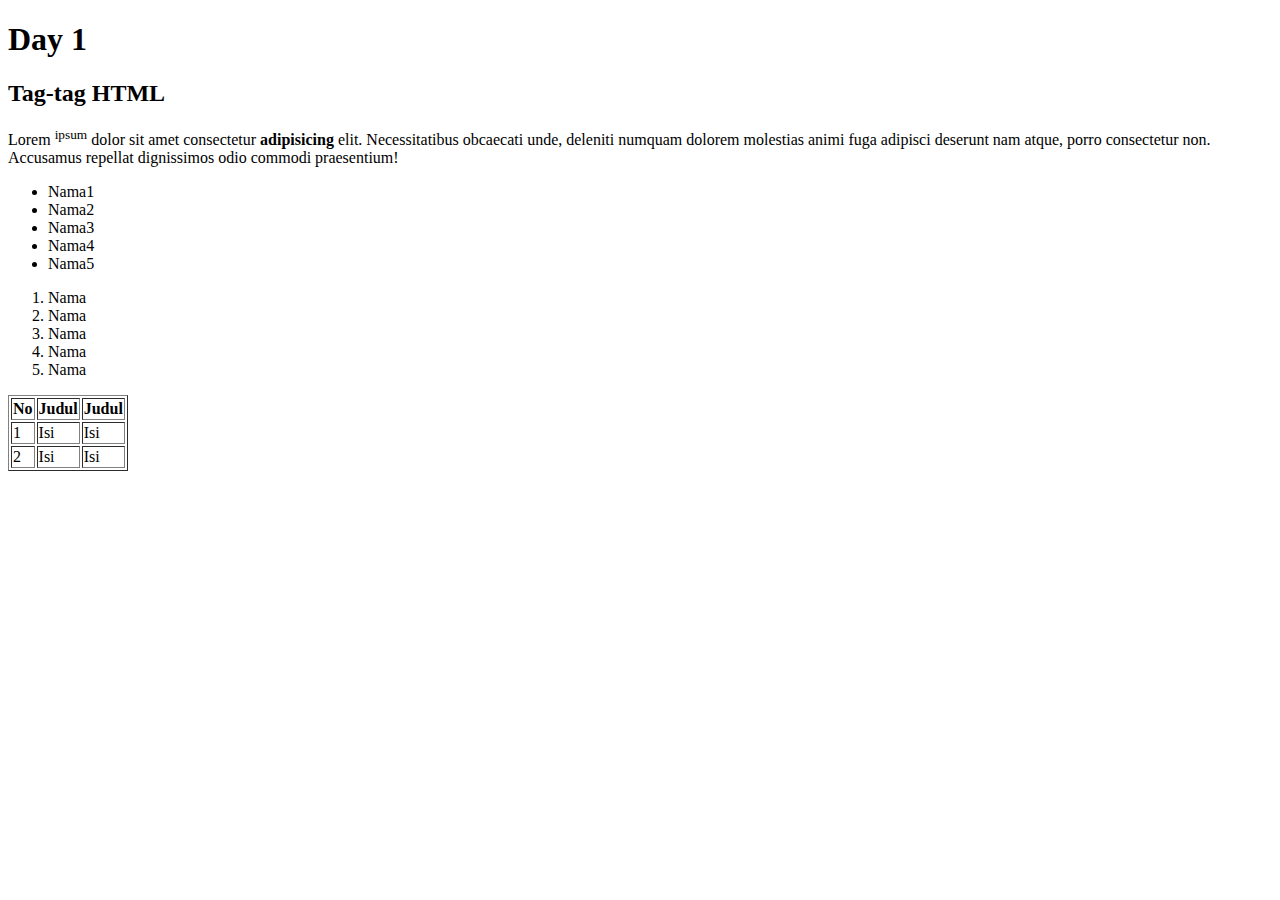
<file: day1/index.html>
<!DOCTYPE html>
<html lang="en">
<head>
    <meta charset="UTF-8">
    <meta name="viewport" content="width=device-width, initial-scale=1.0">
    <meta http-equiv="X-UA-Compatible" content="ie=edge">
    <title>tabel day2</title>
</head>
<body>
    <h1>Day 1</h1>
    <h2>Tag-tag HTML</h2>
    <p>Lorem <sup>ipsum</sup> dolor sit amet consectetur <strong>adipisicing</strong> elit. Necessitatibus obcaecati unde, deleniti numquam dolorem molestias animi fuga adipisci deserunt nam atque, porro consectetur non. Accusamus repellat dignissimos odio commodi praesentium!</p>
<ul>
    <li>Nama1</li>
    <li>Nama2</li>
    <li>Nama3</li>
    <li>Nama4</li>
    <li>Nama5</li>
</ul>

<ol>
    <li>Nama</li>
    <li>Nama</li>
    <li>Nama</li>
    <li>Nama</li>
    <li>Nama</li>
</ol>

<table border="1">
    <tr>
        <th>No</th>
        <th>Judul</th>
        <th>Judul</th>
    </tr>
    <tr>
        <td>1</td>
        <td>Isi</td>
        <td>Isi</td>
    </tr>
    <tr>
        <td>2</td>
        <td>Isi</td>
        <td>Isi</td>
    </tr>
</table>

</body>
</html>
</file>
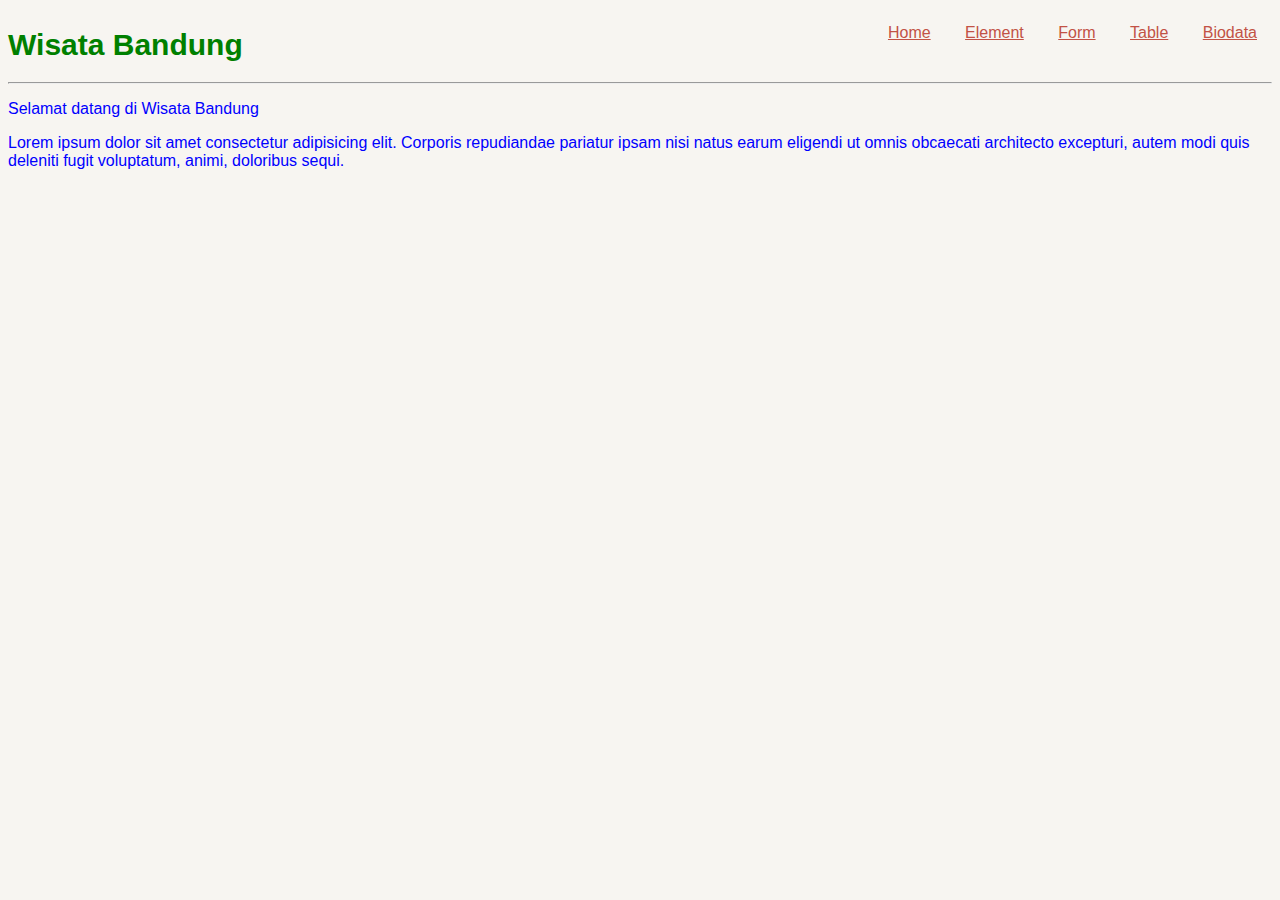
<file: day2/index.html>
<!DOCTYPE html>
<html lang="en">

<head>
    <meta charset="UTF-8">
    <meta name="viewport" content="width=device-width, initial-scale=1.0">
    <meta http-equiv="X-UA-Compatible" content="ie=edge">
    <title>Day 2</title>
    <link rel="stylesheet" href="style.css">
</head>

<body>
    <h1 class="logo">Wisata Bandung</h1>
    <ul>
        <li>
            <a href="index.html">Home</a>
        </li>
        <li>
            <a href="element.html">Element</a>
        </li>
        <li>
            <a href="form.html">Form</a>
        </li>
        <li>
            <a href="tabel.html">Table</a>
        </li>
        <li>
            <a href="biodata.html">Biodata</a>
        </li>
    </ul>
    <hr>

    <p>Selamat datang di Wisata Bandung</p>
    <p>Lorem ipsum dolor sit amet consectetur adipisicing elit. Corporis repudiandae pariatur ipsam nisi natus earum eligendi ut omnis obcaecati architecto excepturi, autem modi quis deleniti fugit voluptatum, animi, doloribus sequi.</p>

</body>

</html>
</file>
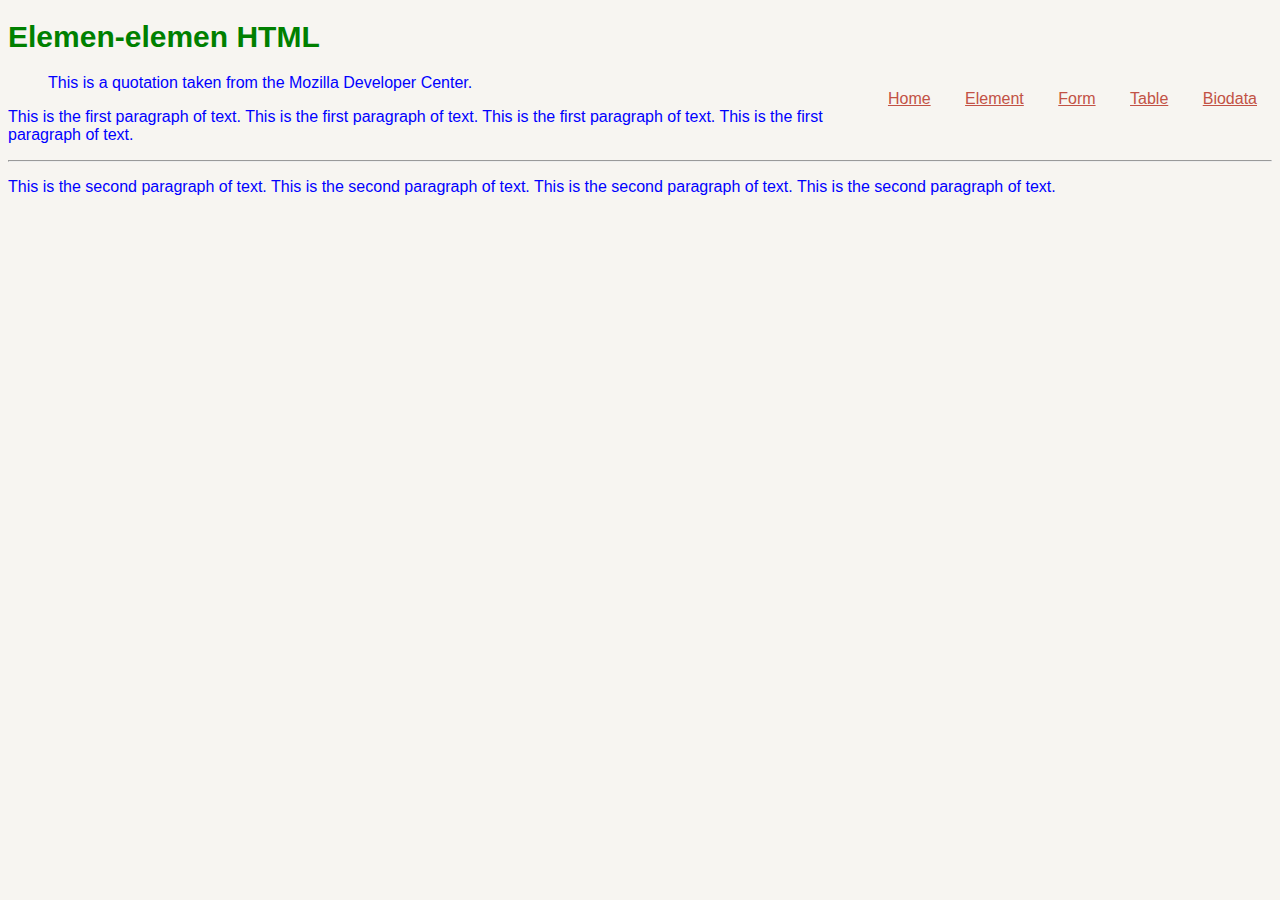
<file: day2/element.html>
<!DOCTYPE html>
<html lang="en">

<head>
    <meta charset="UTF-8">
    <meta name="viewport" content="width=device-width, initial-scale=1.0">
    <meta http-equiv="X-UA-Compatible" content="ie=edge">
    <title>Elemen-elemen HTML</title>
    <link rel="stylesheet" href="style.css">
</head>

<body>
    <h1>Elemen-elemen HTML</h1>
    <ul>
        <li>
            <a href="index.html">Home</a>
        </li>
        <li>
            <a href="element.html">Element</a>
        </li>
        <li>
            <a href="form.html">Form</a>
        </li>
        <li>
            <a href="tabel.html">Table</a>
        </li>
        <li>
            <a href="biodata.html">Biodata</a>
        </li>
    </ul>
    <blockquote cite="http://developer.mozilla.org">
        <p>This is a quotation taken from the Mozilla Developer Center.</p>
    </blockquote>

    <p>
        This is the first paragraph of text. This is the first paragraph of text. This is the first paragraph of text. This is the
        first paragraph of text.
    </p>

    <hr>

    <p>
        This is the second paragraph of text. This is the second paragraph of text. This is the second paragraph of text. This is
        the second paragraph of text.
    </p>

</body>

</html>
</file>
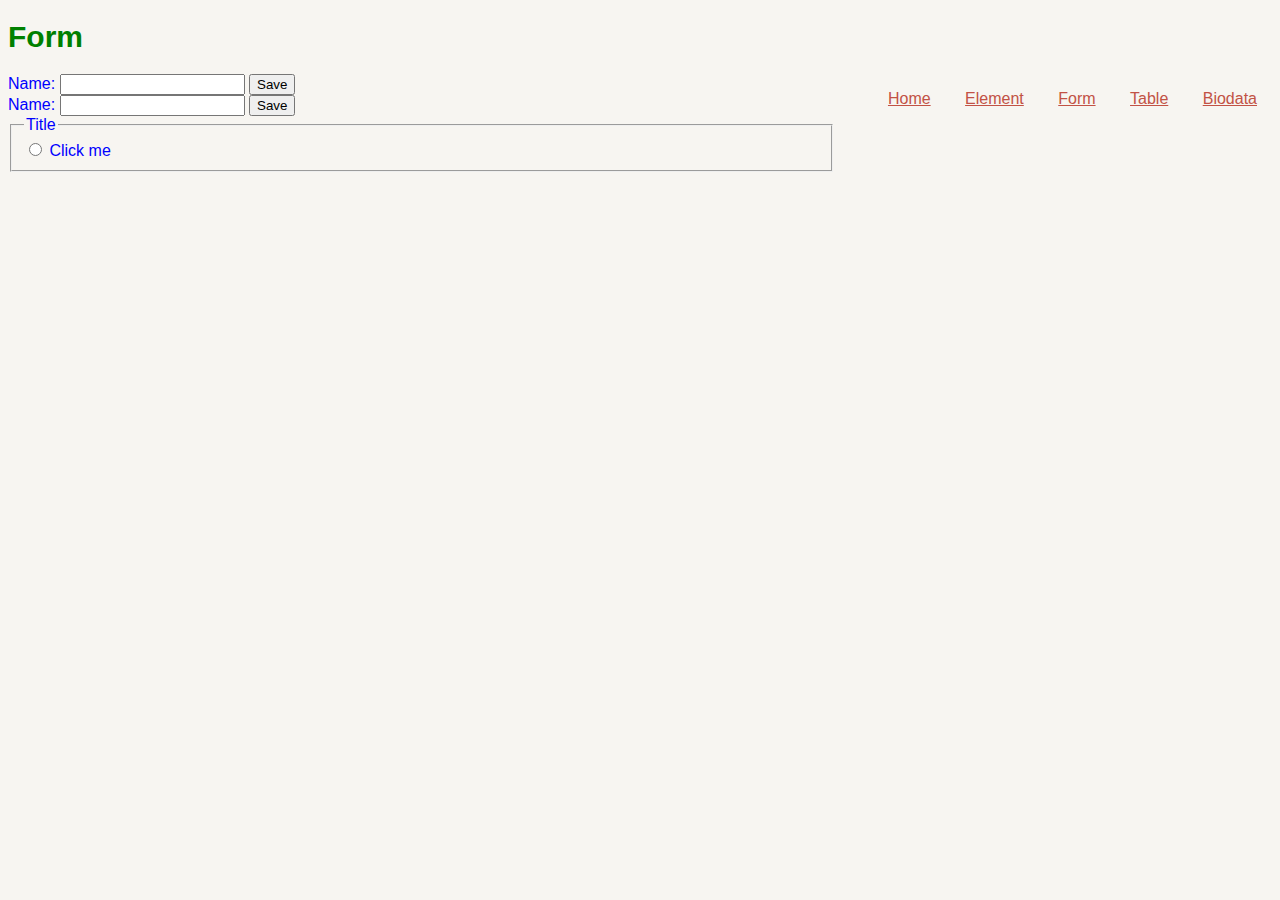
<file: day2/form.html>
<!DOCTYPE html>
<html lang="en">

<head>
    <meta charset="UTF-8">
    <meta name="viewport" content="width=device-width, initial-scale=1.0">
    <meta http-equiv="X-UA-Compatible" content="ie=edge">
    <title>Form</title>
    <link rel="stylesheet" href="style.css">
</head>

<body>
    <h1>Form</h1>
    <ul>
        <li>
            <a href="index.html">Home</a>
        </li>
        <li>
            <a href="element.html">Element</a>
        </li>
        <li>
            <a href="form.html">Form</a>
        </li>
        <li>
            <a href="tabel.html">Table</a>
        </li>
        <li>
            <a href="biodata.html">Biodata</a>
        </li>
    </ul>
    <!-- Simple form which will send a GET request -->
    <form action="" method="get">
        <label for="GET-name">Name:</label>
        <input id="GET-name" type="text" name="name">
        <input type="submit" value="Save">
    </form>

    <!-- Simple form which will send a POST request -->
    <form action="" method="post">
        <label for="POST-name">Name:</label>
        <input id="POST-name" type="text" name="name">
        <input type="submit" value="Save">
    </form>

    <!-- Form with fieldset, legend, and label -->
    <form action="" method="post">
        <fieldset>
            <legend>Title</legend>
            <input type="radio" name="radio" id="radio">
            <label for="radio">Click me</label>
        </fieldset>
    </form>

</body>

</html>
</file>
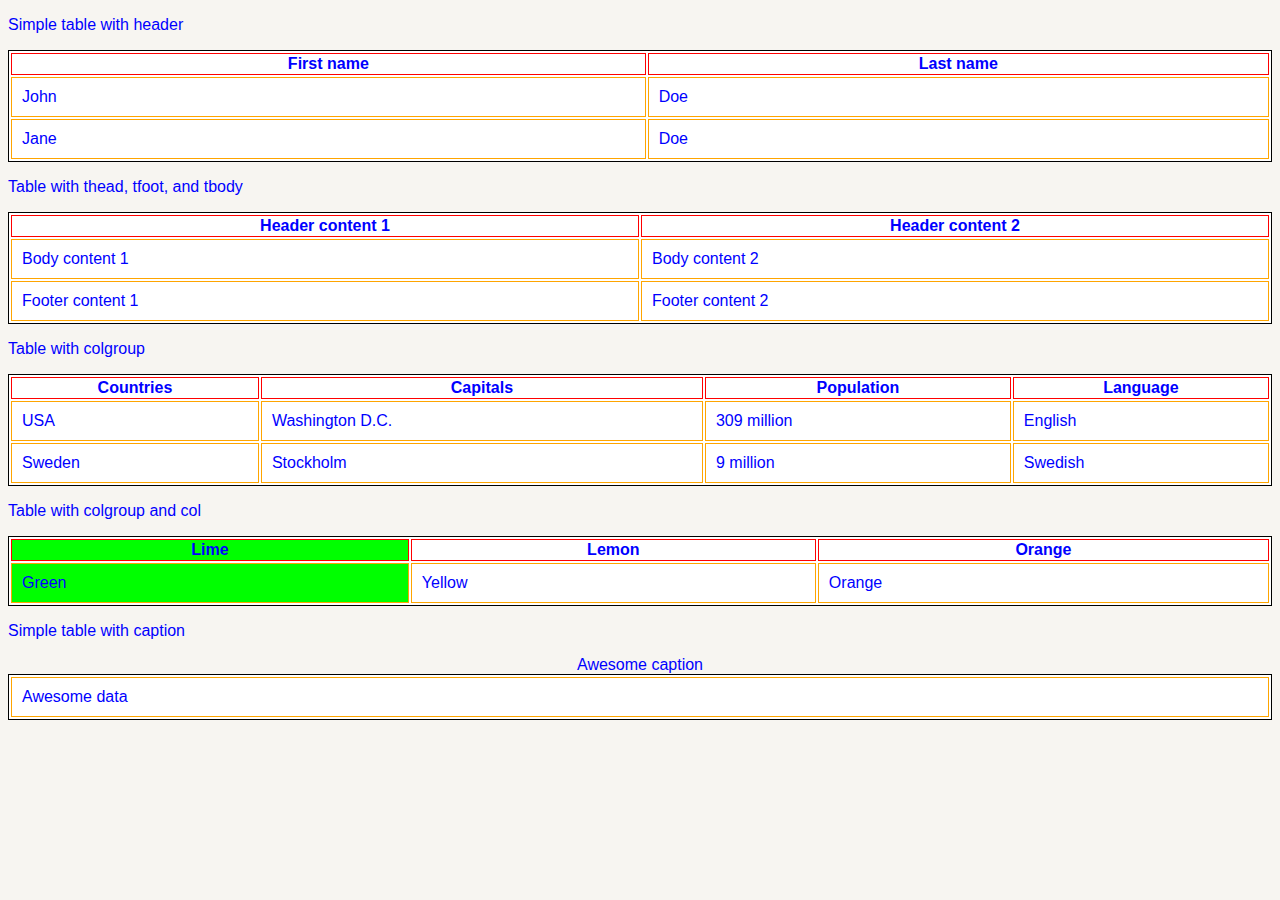
<file: day2/tabel.html>
<!DOCTYPE html>
<html lang="en">
<head>
    <meta charset="UTF-8">
    <meta name="viewport" content="width=device-width, initial-scale=1.0">
    <meta http-equiv="X-UA-Compatible" content="ie=edge">
    <link rel="stylesheet" href="style.css">
    <title>Document</title>
    
    <body>
        <p>Simple table with header</p>
        <table border="1">
          <tr>
            <th>First name</th>
            <th>Last name</th>
          </tr>
          <tr>
            <td>John</td>
            <td>Doe</td>
          </tr>
          <tr>
            <td>Jane</td>
            <td>Doe</td>
          </tr>
        </table>
        
        <p>Table with thead, tfoot, and tbody</p>
        <table>
          <thead>
            <tr>
              <th>Header content 1</th>
              <th>Header content 2</th>
            </tr>
          </thead>
          <tbody>
            <tr>
              <td>Body content 1</td>
              <td>Body content 2</td>
            </tr>
          </tbody>
          <tfoot>
            <tr>
              <td>Footer content 1</td>
              <td>Footer content 2</td>
            </tr>
          </tfoot>
        </table>
        
        <p>Table with colgroup</p>
        <table>
          <colgroup span="4"></colgroup>
          <tr>
            <th>Countries</th>
            <th>Capitals</th>
            <th>Population</th>
            <th>Language</th>
          </tr>
          <tr>
            <td>USA</td>
            <td>Washington D.C.</td>
            <td>309 million</td>
            <td>English</td>
          </tr>
          <tr>
            <td>Sweden</td>
            <td>Stockholm</td>
            <td>9 million</td>
            <td>Swedish</td>
          </tr>
        </table>
        
        <p>Table with colgroup and col</p>
        <table>
          <colgroup>
            <col style="background-color: #0f0">
            <col span="2">
          </colgroup>
          <tr>
            <th>Lime</th>
            <th>Lemon</th>
            <th>Orange</th>
          </tr>
          <tr>
            <td>Green</td>
            <td>Yellow</td>
            <td>Orange</td>
          </tr>
        </table>
        
        <p>Simple table with caption</p>
        <table>
          <caption>Awesome caption</caption>
          <tr>
            <td>Awesome data</td>
          </tr>
        </table>
    </body>
</head>

</html>
</file>
<file: day2/style.css>
body {
    background: #f7f5f1;
    font-family: Arial, Helvetica, sans-serif;
    color: blue;
}

a {
    color: #c25245;
}
.logo {
    float: left;
}

ul {
    float: right;
}

li {
    display: inline-block;
    list-style: none;
    margin: 0 15px;
}

h1 {
    font-size: 30px;
    color: green;
}

table {
    background: white;
    border: 1px solid black;
    width: 100%;
}

td {
    padding: 10px;
    text-align: left;
    border: 1px solid orange;
}

th {
    border: 1px solid red;
}
hr {
    clear: both;
}
img {
    border-radius: 100%;
}
</file>
